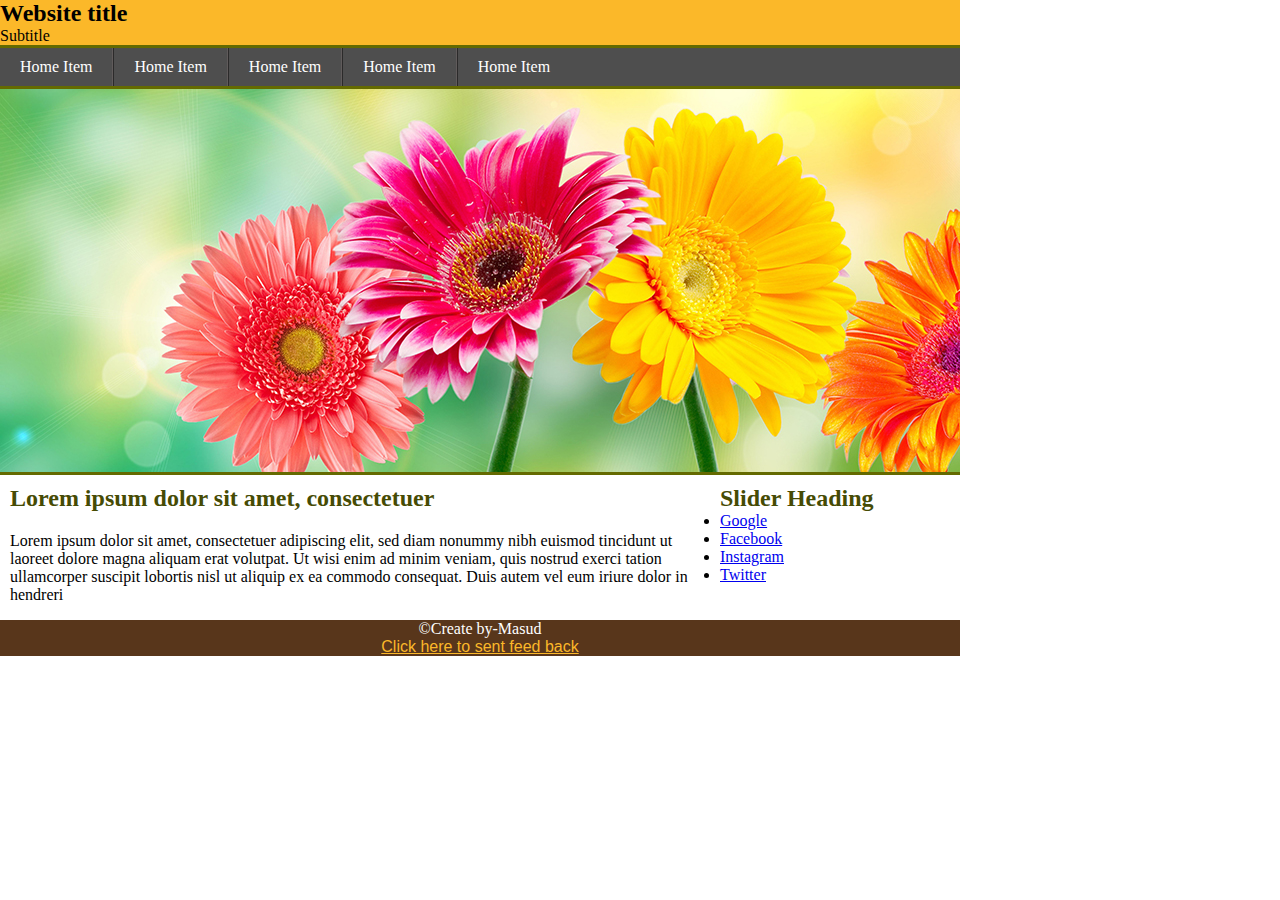
<file: index.html>
<!DOCTYPE HTML>
<html lang="en-US">
<head>
	<meta charset="UTF-8">
	<title>This is My First Website-Masud</title>
	<link rel="stylesheet" href="style.css" />
</head>
<body>
   <div class="masud">
     <header id="m2">
	    <div id="wrapper">
		 <h2>Website title</h2>
		 <p>Subtitle</p>
	     </div>
	 </header>
	 <nav id="m4">
	    <div id="m5">
			<ul id="menu">
				<li><a href="#">Home Item</a></li>
				<li><a href="#">Home Item</a></li>
				<li><a href="#">Home Item</a>
					<ul>
						<li><a href="#">Dropdown Item </a></li>
						<li><a href="#">Dropdown Item </a></li>
						<li><a href="#">Dropdown Item </a>
							<ul>
								<li><a href="#">Sub Dropdown Item</a></li>
								<li><a href="#">Sub Dropdown Item</a></li>
								<li><a href="#">Sub Dropdown Item</a></li>
								<li><a href="#">Sub Dropdown Item</a></li>
							</ul>					
						</li>
						<li><a href="#">Dropdown Item </a></li>
						<li><a href="#">Dropdown Item </a></li>
					</ul>			
				</li>
				<li><a href="#">Home Item</a></li>
				<li><a href="#">Home Item</a>
					<ul>
						<li><a href="#">Dropdown Item </a></li>
						<li><a href="#">Dropdown Item </a></li>
						<li><a href="#">Dropdown Item </a>
							<ul>
								<li><a href="#">Sub Dropdown Item</a></li>
								<li><a href="#">Sub Dropdown Item</a></li>
								<li><a href="#">Sub Dropdown Item</a></li>
								<li><a href="#">Sub Dropdown Item</a></li>
							</ul>					
						</li>
						<li><a href="#">Dropdown Item </a></li>
						<li><a href="#">Dropdown Item </a></li>
					</ul>			
				</li>
			</ul>
			
			
	    </div>
	 </nav>
	 <section id="m6">
	      <div id="m7">
	         <img src="img/flower.jpg" alt="Flower" />
	      </div>
	 </section>
	 
	 <div id="m8">
	    <article id="m9">
	      <h2 class="class2"> Lorem ipsum dolor sit amet, consectetuer</h2>
		  <p>Lorem ipsum dolor sit amet, consectetuer adipiscing elit, sed diam nonummy nibh euismod tincidunt ut laoreet dolore magna aliquam erat volutpat. Ut wisi enim ad minim veniam, quis nostrud exerci tation ullamcorper suscipit lobortis nisl ut aliquip ex ea commodo consequat. Duis autem vel eum iriure dolor in hendreri
					</p>
					
	    </article>
		   <aside id="m10">
		       <div id="m11">
			<h2>Slider Heading</h2>   
			   
		 <ul>
	 	<li><a href="#">Google</a></li>
	 	<li><a href="#">Facebook</a></li>
	 	<li><a href="#">Instagram</a></li>
	 	<li><a href="#">Twitter</a></li>
	 	
			   </div>

		    </aside>
			</div>
			<br>
			<br>

	<footer id="m12">
	<p>&copy;Create by-Masud</p>
	 <a href="mailto:masudhoosainmbs129@gmail.com">Click here to sent feed back</a>
	</footer>

	 
	 

    </div>
	
</body>
</html>
</file>
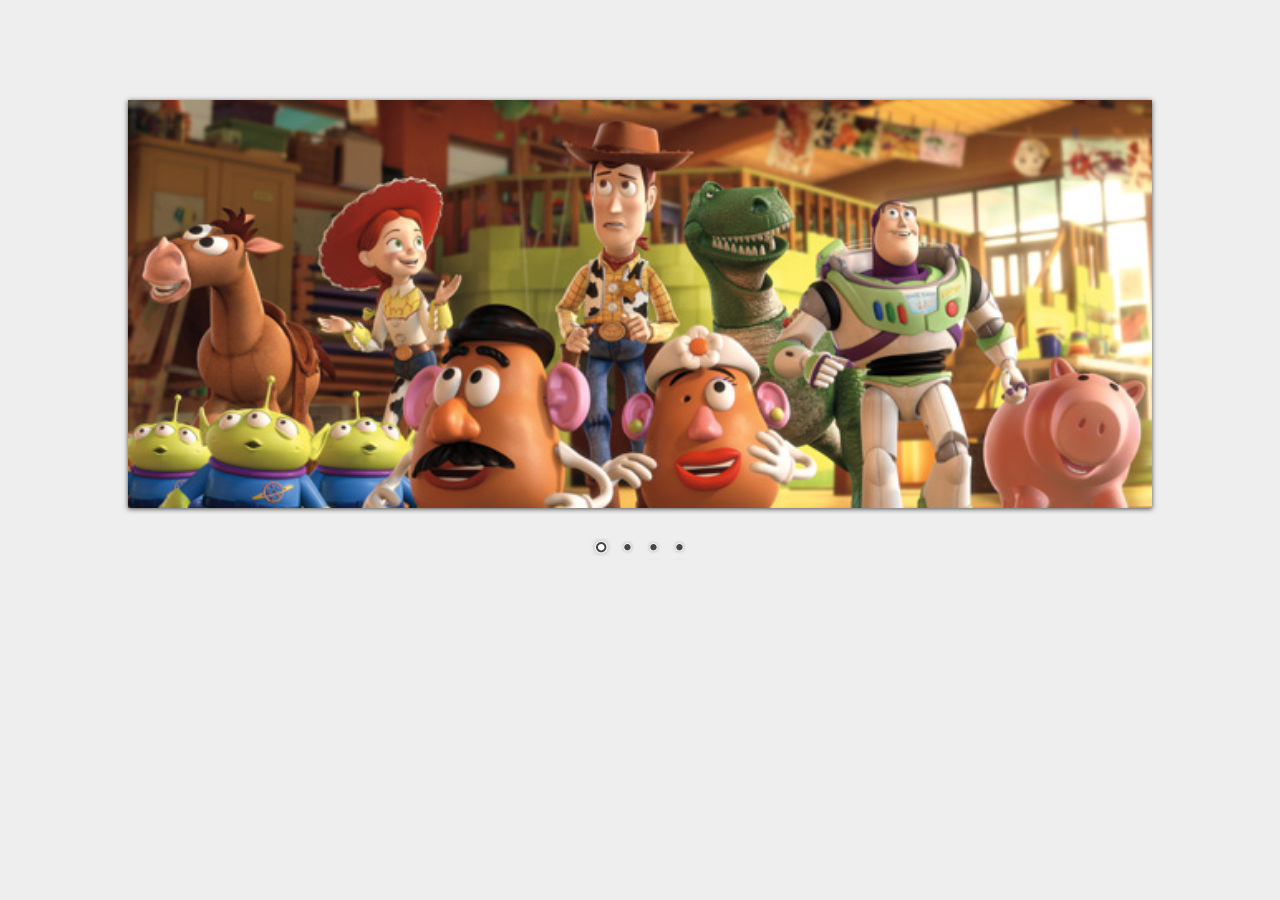
<file: nivo-slider/index.html>
<!DOCTYPE HTML PUBLIC "-//W3C//DTD HTML 4.01//EN" "http://www.w3.org/TR/html4/strict.dtd">
<meta http-equiv="Content-Type" content="text/html; charset=utf-8">
<html lang="en">
<head>
<title>jQuery Nivo Slider Demo</title>
<link href="http://www.jqueryscript.net/css/jquerysctipttop.css" rel="stylesheet" type="text/css">
<link rel="stylesheet" href="themes/default/default.css" type="text/css" media="screen" />
<link rel="stylesheet" href="themes/light/light.css" type="text/css" media="screen" />
<link rel="stylesheet" href="themes/dark/dark.css" type="text/css" media="screen" />
<link rel="stylesheet" href="themes/bar/bar.css" type="text/css" media="screen" />
<link rel="stylesheet" href="nivo-slider.css" type="text/css" media="screen" />
<link rel="stylesheet" href="demo/style.css" type="text/css" media="screen" />
</head>
<body>
<div id="wrapper">
<div class="slider-wrapper theme-default">
<div id="slider" class="nivoSlider"> 

<img src="demo/images/toystory.jpg"/> 
<a href="http://dev7studios.com"><img src="demo/images/up.jpg"/></a> 
<img src="demo/images/walle.jpg"/> 
<img src="demo/images/nemo.jpg" /></div>

<div id="htmlcaption" class="nivo-html-caption"> <strong>This</strong> is an example of a <em>HTML</em> caption with <a href="#">a link</a>. </div>
</div>
</div>
<script src="http://ajax.googleapis.com/ajax/libs/jquery/1.10.2/jquery.min.js"></script> 
<script type="text/javascript" src="jquery.nivo.slider.js"></script> 
<script type="text/javascript">
    $(window).load(function() {
        $('#slider').nivoSlider();
    });
    </script> 
<script type="text/javascript">

  var _gaq = _gaq || [];
  _gaq.push(['_setAccount', 'UA-36251023-1']);
  _gaq.push(['_setDomainName', 'jqueryscript.net']);
  _gaq.push(['_trackPageview']);

  (function() {
    var ga = document.createElement('script'); ga.type = 'text/javascript'; ga.async = true;
    ga.src = ('https:' == document.location.protocol ? 'https://ssl' : 'http://www') + '.google-analytics.com/ga.js';
    var s = document.getElementsByTagName('script')[0]; s.parentNode.insertBefore(ga, s);
  })();

</script>
</body>
</html>
</file>
<file: style.css>
*{margin:0;padding:0;}
.masud{
    width: 960px;
	
}
#wrapper{
    margin:0px;
    margin-right: 0px;
    margin-left: 0px;
    margin-bottom: 0px;
   border: 3px solid #646A00;
    background-color:#FBB829 ;
    border-top: 0px;
    border-left:0px;
    border-right: 0px;
}
#m4{
    margin-top:0px;
}
#menu{
	padding:0;
	list-style-type:none;
	width:960px;
	background:#4E4E4E;
	border-bottom:3px solid #646A00;
	min-height:38px;
	
}
#menu li{
	float:left;
	border-right:1px solid #605B5B;
	border-left:1px solid #2B2A2A;
	position:relative;
	
}

#menu li:last-child{
	border-right:none;
}
#menu li:first-child{
	border-left:none;
}
#menu li a{
	color:#fff;
	text-decoration:none;
	background:#4E4E4E;
	padding:10px 20px;
	display:block;
	transition:0.3s all ease;
}
#menu li a:hover{
	background:orange;
}


#menu li ul{
	list-style-type:none;
	padding:0;
	position:absolute;
	left:-99999px;
	/*transition:0.5s all ease;*/
}
#menu li:hover ul{
	left:0;
}

#menu li ul li{
	float:none;
	border-right:none;
	border-left:none;
	border-top:1px solid #605B5B;
	border-bottom:1px solid #2B2A2A;	
	width:200px;
	position:relative;
}


 
#menu li ul li ul{
	position:absolute;
	top:-999999px;
}
#menu li ul li:hover ul{
	top:0;
	left:200px;
}
#m7{
    
    margin-bottom:-4px;
    padding: 0px;
    
}
article h2{
    color:#464b04;
    padding: 10px;
}
article p{
    padding:10px;
}
#m8{
	border-top:3px solid #646A00;
}

#m9{
    width:700px;
  
    float:left;
    margin-right:20px;
}
.#m10{
    width:200px;
    height:200px;
    float:left;
}
aside div h2{
    color:#464B04;
    padding:10px;
    padding-bottom:0px;
}
#m12{
    background-color:#58361b;
    color:white;
    padding:0px;
    text-align: center;
}
footer a{
	font-family: Verdana, Geneva, Tahoma, sans-serif;
	font-size: medium;
	color:#FBB829;
}
</file>
<file: nivo-slider/themes/default/default.css>
/*
Skin Name: Nivo Slider Default Theme
Skin URI: http://nivo.dev7studios.com
Description: The default skin for the Nivo Slider.
Version: 1.3
Author: Gilbert Pellegrom
Author URI: http://dev7studios.com
Supports Thumbs: true
*/

.theme-default .nivoSlider {
	position:relative;
	background:#fff url(loading.gif) no-repeat 50% 50%;
    margin-bottom:10px;
    -webkit-box-shadow: 0px 1px 5px 0px #4a4a4a;
    -moz-box-shadow: 0px 1px 5px 0px #4a4a4a;
    box-shadow: 0px 1px 5px 0px #4a4a4a;
}
.theme-default .nivoSlider img {
	position:absolute;
	top:0px;
	left:0px;
	display:none;
}
.theme-default .nivoSlider a {
	border:0;
	display:block;
}

.theme-default .nivo-controlNav {
	text-align: center;
	padding: 20px 0;
}
.theme-default .nivo-controlNav a {
	display:inline-block;
	width:22px;
	height:22px;
	background:url(bullets.png) no-repeat;
	text-indent:-9999px;
	border:0;
	margin: 0 2px;
}
.theme-default .nivo-controlNav a.active {
	background-position:0 -22px;
}

.theme-default .nivo-directionNav a {
	display:block;
	width:30px;
	height:30px;
	background:url(arrows.png) no-repeat;
	text-indent:-9999px;
	border:0;
	opacity: 0;
	-webkit-transition: all 200ms ease-in-out;
    -moz-transition: all 200ms ease-in-out;
    -o-transition: all 200ms ease-in-out;
    transition: all 200ms ease-in-out;
}
.theme-default:hover .nivo-directionNav a { opacity: 1; }
.theme-default a.nivo-nextNav {
	background-position:-30px 0;
	right:15px;
}
.theme-default a.nivo-prevNav {
	left:15px;
}

.theme-default .nivo-caption {
    font-family: Helvetica, Arial, sans-serif;
}
.theme-default .nivo-caption a {
    color:#fff;
    border-bottom:1px dotted #fff;
}
.theme-default .nivo-caption a:hover {
    color:#fff;
}

.theme-default .nivo-controlNav.nivo-thumbs-enabled {
	width: 100%;
}
.theme-default .nivo-controlNav.nivo-thumbs-enabled a {
	width: auto;
	height: auto;
	background: none;
	margin-bottom: 5px;
}
.theme-default .nivo-controlNav.nivo-thumbs-enabled img {
	display: block;
	width: 120px;
	height: auto;
}
</file>
<file: nivo-slider/themes/light/light.css>
/*
Skin Name: Nivo Slider Light Theme
Skin URI: http://nivo.dev7studios.com
Description: A light skin for the Nivo Slider.
Version: 1.0
Author: Gilbert Pellegrom
Author URI: http://dev7studios.com
Supports Thumbs: true
*/

.theme-light.slider-wrapper {
    background: #fff;
    padding: 10px;
}
.theme-light .nivoSlider {
	position:relative;
	background:#fff url(loading.gif) no-repeat 50% 50%;
    margin-bottom:10px;
    overflow: visible;
}
.theme-light .nivoSlider img {
	position:absolute;
	top:0px;
	left:0px;
	display:none;
}
.theme-light .nivoSlider a {
	border:0;
	display:block;
}

.theme-light .nivo-controlNav {
	text-align: left;
	padding: 0;
	position: relative;
	z-index: 10;
}
.theme-light .nivo-controlNav a {
	display:inline-block;
	width:10px;
	height:10px;
	background:url(bullets.png) no-repeat;
	text-indent:-9999px;
	border:0;
	margin: 0 2px;
}
.theme-light .nivo-controlNav a.active {
	background-position:0 100%;
}

.theme-light .nivo-directionNav a {
	display:block;
	width:30px;
	height:30px;
	background: url(arrows.png) no-repeat;
	text-indent:-9999px;
	border:0;
	top: auto;
	bottom: -36px;
	z-index: 11;
}
.theme-light .nivo-directionNav a:hover {
    background-color: #eee;
    -webkit-border-radius: 2px;
    -moz-border-radius: 2px;
    border-radius: 2px;
}
.theme-light a.nivo-nextNav {
	background-position:160% 50%;
	right:0px;
}
.theme-light a.nivo-prevNav {
    background-position:-60% 50%;
    left: auto;
	right: 35px;
}

.theme-light .nivo-caption {
    font-family: Helvetica, Arial, sans-serif;
}
.theme-light .nivo-caption a {
    color:#fff;
    border-bottom:1px dotted #fff;
}
.theme-light .nivo-caption a:hover {
    color:#fff;
}

.theme-light .nivo-controlNav.nivo-thumbs-enabled {
	width: 80%;
}
.theme-light .nivo-controlNav.nivo-thumbs-enabled a {
	width: auto;
	height: auto;
	background: none;
	margin-bottom: 5px;
}
.theme-light .nivo-controlNav.nivo-thumbs-enabled img {
	display: block;
	width: 120px;
	height: auto;
}
</file>
<file: nivo-slider/themes/dark/dark.css>
/*
Skin Name: Nivo Slider Dark Theme
Skin URI: http://nivo.dev7studios.com
Description: A dark skin for the Nivo Slider.
Version: 1.0
Author: Gilbert Pellegrom
Author URI: http://dev7studios.com
Supports Thumbs: true
*/

.theme-dark.slider-wrapper {
    background: #222;
    padding: 10px;
}
.theme-dark .nivoSlider {
	position:relative;
	background:#fff url(loading.gif) no-repeat 50% 50%;
    margin-bottom:10px;
    overflow: visible;
}
.theme-dark .nivoSlider img {
	position:absolute;
	top:0px;
	left:0px;
	display:none;
}
.theme-dark .nivoSlider a {
	border:0;
	display:block;
}

.theme-dark .nivo-controlNav {
	text-align: left;
	padding: 0;
	position: relative;
	z-index: 10;
}
.theme-dark .nivo-controlNav a {
	display:inline-block;
	width:10px;
	height:10px;
	background:url(bullets.png) no-repeat 0 2px;
	text-indent:-9999px;
	border:0;
	margin: 0 2px;
}
.theme-dark .nivo-controlNav a.active {
	background-position:0 100%;
}

.theme-dark .nivo-directionNav a {
	display:block;
	width:30px;
	height:30px;
	background: url(arrows.png) no-repeat;
	text-indent:-9999px;
	border:0;
	top: auto;
	bottom: -36px;
	z-index: 11;
}
.theme-dark .nivo-directionNav a:hover {
    background-color: #333;
    -webkit-border-radius: 2px;
    -moz-border-radius: 2px;
    border-radius: 2px;
}
.theme-dark a.nivo-nextNav {
	background-position:-16px 50%;
	right:0px;
}
.theme-dark a.nivo-prevNav {
    background-position:11px 50%;
    left: auto;
	right: 35px;
}

.theme-dark .nivo-caption {
    font-family: Helvetica, Arial, sans-serif;
}
.theme-dark .nivo-caption a {
    color:#fff;
    border-bottom:1px dotted #fff;
}
.theme-dark .nivo-caption a:hover {
    color:#fff;
}

.theme-dark .nivo-controlNav.nivo-thumbs-enabled {
	width: 80%;
}
.theme-dark .nivo-controlNav.nivo-thumbs-enabled a {
	width: auto;
	height: auto;
	background: none;
	margin-bottom: 5px;
}
.theme-dark .nivo-controlNav.nivo-thumbs-enabled img {
	display: block;
	width: 120px;
	height: auto;
}
</file>
<file: nivo-slider/themes/bar/bar.css>
/*
Skin Name: Nivo Slider Bar Theme
Skin URI: http://nivo.dev7studios.com
Description: The bottom bar skin for the Nivo Slider.
Version: 1.0
Author: Gilbert Pellegrom
Author URI: http://dev7studios.com
Supports Thumbs: false
*/

.theme-bar.slider-wrapper {
    position: relative;
    border: 1px solid #333;
    overflow: hidden;
}
.theme-bar .nivoSlider {
	position:relative;
	background:#fff url(loading.gif) no-repeat 50% 50%;
}
.theme-bar .nivoSlider img {
	position:absolute;
	top:0px;
	left:0px;
	display:none;
}
.theme-bar .nivoSlider a {
	border:0;
	display:block;
}

.theme-bar .nivo-controlNav {
    position: absolute;
    left: 0;
    bottom: -41px;
    z-index: 10;
    width: 100%;
    height: 30px;
	text-align: center;
	padding: 5px 0;
	border-top: 1px solid #333;
	background: #333;
    background: -moz-linear-gradient(top,  #565656 0%, #333333 100%); /* FF3.6+ */
    background: -webkit-gradient(linear, left top, left bottom, color-stop(0%,#565656), color-stop(100%,#333333)); /* Chrome,Safari4+ */
    background: -webkit-linear-gradient(top,  #565656 0%,#333333 100%); /* Chrome10+,Safari5.1+ */
    background: -o-linear-gradient(top,  #565656 0%,#333333 100%); /* Opera 11.10+ */
    background: -ms-linear-gradient(top,  #565656 0%,#333333 100%); /* IE10+ */
    background: linear-gradient(to bottom,  #565656 0%,#333333 100%); /* W3C */
    filter: progid:DXImageTransform.Microsoft.gradient( startColorstr='#565656', endColorstr='#333333',GradientType=0 ); /* IE6-9 */
    opacity: 0.5;
    -webkit-transition: all 200ms ease-in-out;
    -moz-transition: all 200ms ease-in-out;
    -o-transition: all 200ms ease-in-out;
    transition: all 200ms ease-in-out;
}
.theme-bar:hover .nivo-controlNav {
    bottom: 0;
    opacity: 1;
}
.theme-bar .nivo-controlNav a {
	display:inline-block;
	width:22px;
	height:22px;
	background:url(bullets.png) no-repeat;
	text-indent:-9999px;
	border:0;
	margin: 5px 2px 0 2px;
}
.theme-bar .nivo-controlNav a.active {
	background-position:0 -22px;
}

.theme-bar .nivo-directionNav a {
	display:block;
	border:0;
	color: #fff;
	text-transform: uppercase;
	top: auto;
	bottom: 10px;
	z-index: 11;
	font-family: "Helvetica Neue", Helvetica, Arial, sans-serif;
	font-size: 13px;
	line-height: 20px;
	opacity: 0.5;
    -webkit-transition: all 200ms ease-in-out;
    -moz-transition: all 200ms ease-in-out;
    -o-transition: all 200ms ease-in-out;
    transition: all 200ms ease-in-out;
}
.theme-bar a.nivo-nextNav { right: -50px; }
.theme-bar a.nivo-prevNav { left: -50px; }
.theme-bar:hover a.nivo-nextNav { 
    right: 15px; 
    opacity: 1;
}
.theme-bar:hover a.nivo-prevNav { 
    left: 15px; 
    opacity: 1;
}
.theme-bar .nivo-directionNav a:hover { color: #ddd; }

.theme-bar .nivo-caption {
    font-family: Helvetica, Arial, sans-serif;
    -webkit-transition: all 200ms ease-in-out;
    -moz-transition: all 200ms ease-in-out;
    -o-transition: all 200ms ease-in-out;
    transition: all 200ms ease-in-out;
}
.theme-bar:hover .nivo-caption {
    bottom: 41px;
}
.theme-bar .nivo-caption a {
    color:#fff;
    border-bottom:1px dotted #fff;
}
.theme-bar .nivo-caption a:hover {
    color:#fff;
}

.theme-bar .nivo-controlNav.nivo-thumbs-enabled {
	width: 100%;
}
.theme-bar .nivo-controlNav.nivo-thumbs-enabled a {
	width: auto;
	height: auto;
	background: none;
	margin-bottom: 5px;
}
.theme-bar .nivo-controlNav.nivo-thumbs-enabled img {
	display: block;
	width: 120px;
	height: auto;
}
</file>
<file: nivo-slider/demo/style.css>
/*=================================*/
/* Nivo Slider Demo
/* November 2010
/* By: Gilbert Pellegrom
/* http://dev7studios.com
/*=================================*/

/*====================*/
/*=== Reset Styles ===*/
/*====================*/
html, body, div, span, applet, object, iframe,
h1, h2, h3, h4, h5, h6, p, blockquote, pre,
a, abbr, acronym, address, big, cite, code,
del, dfn, em, font, img, ins, kbd, q, s, samp,
small, strike, strong, sub, sup, tt, var,
dl, dt, dd, ol, ul, li,
fieldset, form, label, legend,
table, caption, tbody, tfoot, thead, tr, th, td {
	margin:0;
	padding:0;
	border:0;
	outline:0;
	font-weight:inherit;
	font-style:inherit;
	font-size:100%;
	font-family:inherit;
	vertical-align:baseline;
}
body {
	line-height:1;
	color:black;
	background:white;
}
table {
	border-collapse:separate;
	border-spacing:0;
}
caption, th, td {
	text-align:left;
	font-weight:normal;
}
blockquote:before, blockquote:after,
q:before, q:after {
	content:"";
}
blockquote, q {
	quotes:"" "";
}
/* HTML5 tags */
header, section, footer,
aside, nav, article, figure {
	display: block;
}

/*===================*/
/*=== Main Styles ===*/
/*===================*/
body {
	font:14px/1.6 Georgia, Palatino, Palatino Linotype, Times, Times New Roman, serif;
	color:#333;
	background:#eee;
}

a, a:visited {
	color:blue;
	text-decoration:none;
}
a:hover, a:active {
	color:#000;
	text-decoration:none;
}

#dev7link {
    position:absolute;
    top:0;
    left:50px;
    background:url(images/dev7logo.png) no-repeat;
    width:60px;
    height:67px;
    border:0;
    display:block;
    text-indent:-9999px;
}

.slider-wrapper { 
	width: 80%; 
	margin: 100px auto;
}

/*====================*/
/*=== Other Styles ===*/
/*====================*/
.clear {
	clear:both;
}
</file>
